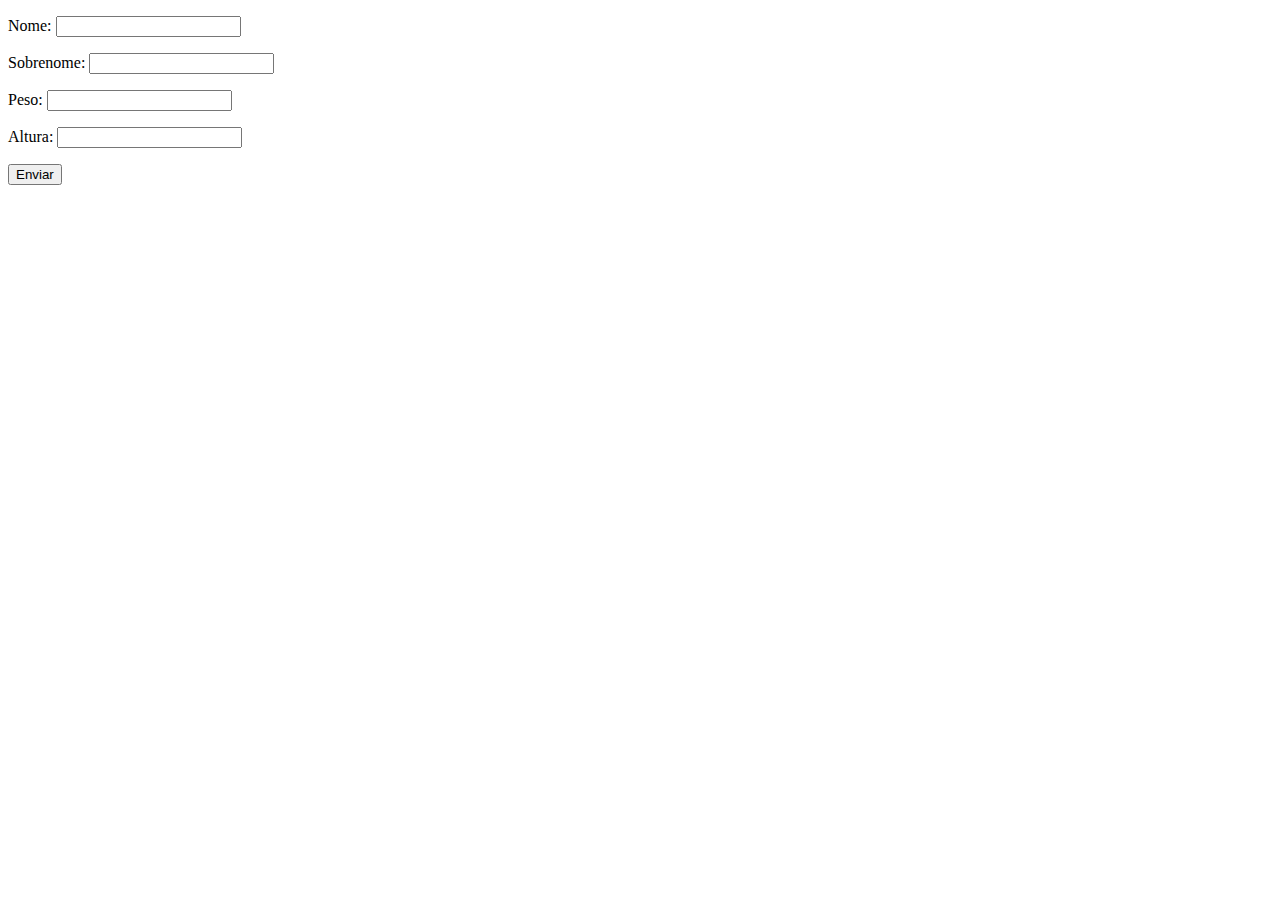
<file: aula20/index.html>
<!DOCTYPE html>
<html lang="pt-BR">
<head>
    <meta charset="UTF-8">
    <meta name="viewport" content="width=device-width, initial-scale=1.0">
    <title>Exercícios</title>
</head>
<body>
    <form class="form" action="" method="get">
        <p>Nome: <input type="text" class="nome"></p>
        <p>Sobrenome: <input type="text" class="sobrenome"></p>
        <p>Peso: <input type="text" class="peso"></p>
        <p>Altura: <input type="text" class="altura"></p>
        <button>Enviar</button>
    </form>

    <div class="resultado"></div>

    <script src="js/script.js"></script>
</body>
</html>
</file>
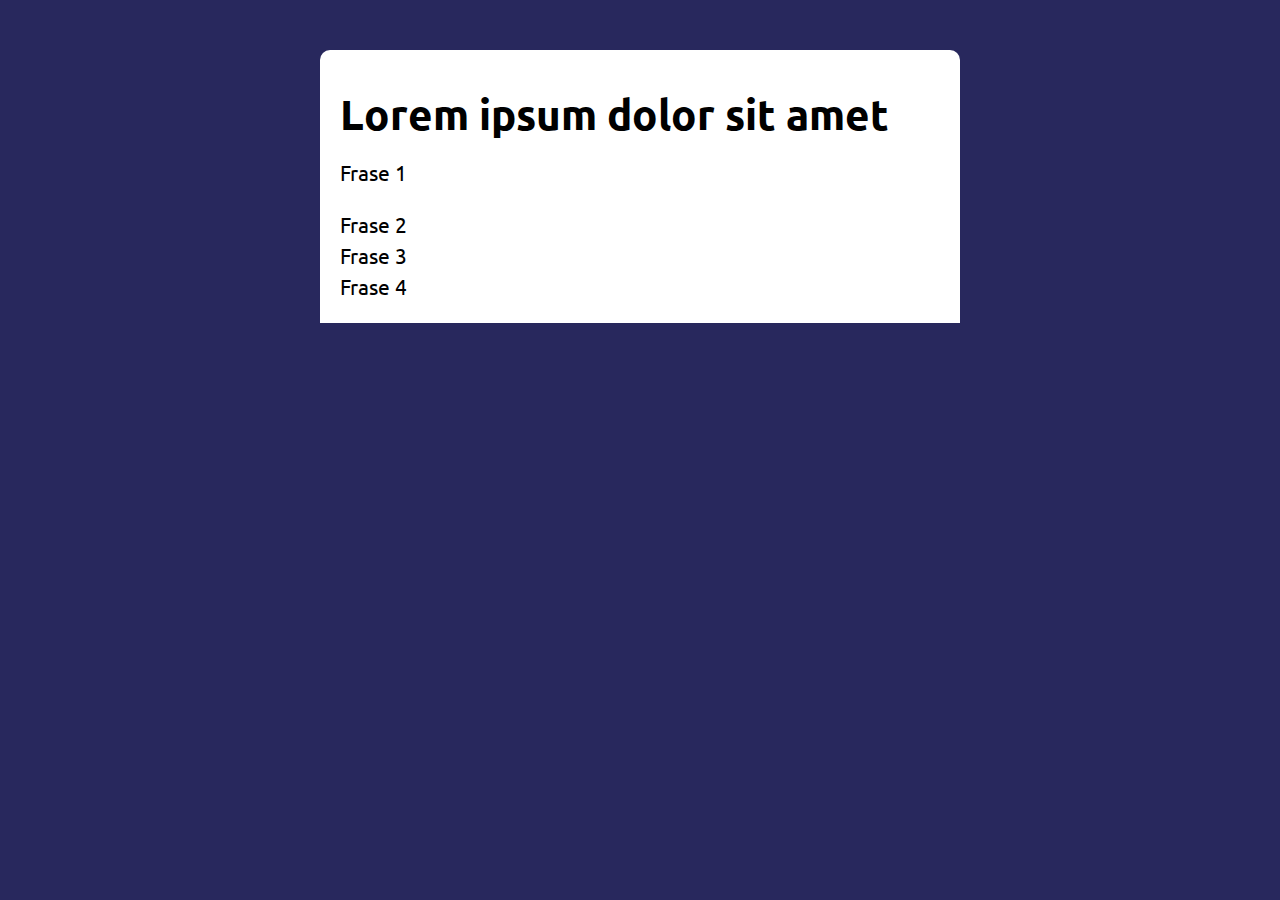
<file: aula35/index.html>
<!DOCTYPE html>
<html lang="pt-br">
<head>
    <meta charset="UTF-8">
    <meta http-equiv="X-UA-Compatible" content="IE=edge">
    <meta name="viewport" content="width=device-width, initial-scale=1.0">
    <title>Calcule seu IMC</title>
    <link rel="stylesheet" href="assets/css/style.css">
</head>
<body>
    <section class="container">
       <h1>Lorem ipsum dolor sit amet</h1>

    </section>
    

    <script src="assets/js/main.js"></script>

</html>
</file>
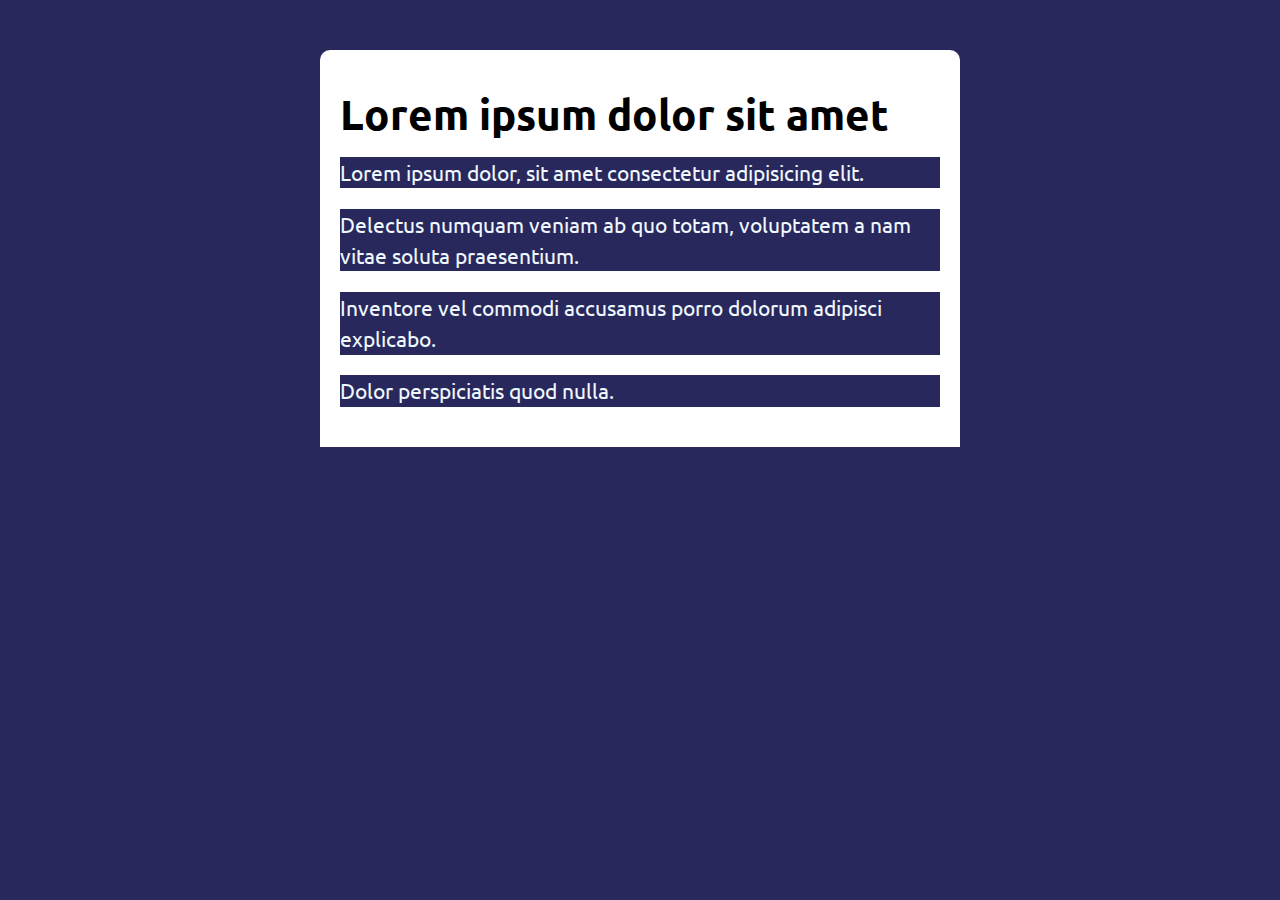
<file: aula38/index.html>
<!DOCTYPE html>
<html lang="pt-br">
<head>
    <meta charset="UTF-8">
    <meta http-equiv="X-UA-Compatible" content="IE=edge">
    <meta name="viewport" content="width=device-width, initial-scale=1.0">
    <title>Lorem ipsum</title>
    <link rel="stylesheet" href="assets/css/style.css">
</head>
<body>
    <section class="container">
        
        <h1>Lorem ipsum dolor sit amet</h1>
        <div class="paragrafos">
            
            <p>Lorem ipsum dolor, sit amet consectetur adipisicing elit.</p>

            <p>Delectus numquam veniam ab quo totam, voluptatem a nam vitae soluta praesentium.</p>

            <p>Inventore vel commodi accusamus porro dolorum adipisci explicabo.</p>

            <p>Dolor perspiciatis quod nulla.</p>

        </div>
    </section>
    

    <script src="assets/js/main.js"></script>
</body>
</html>
</file>
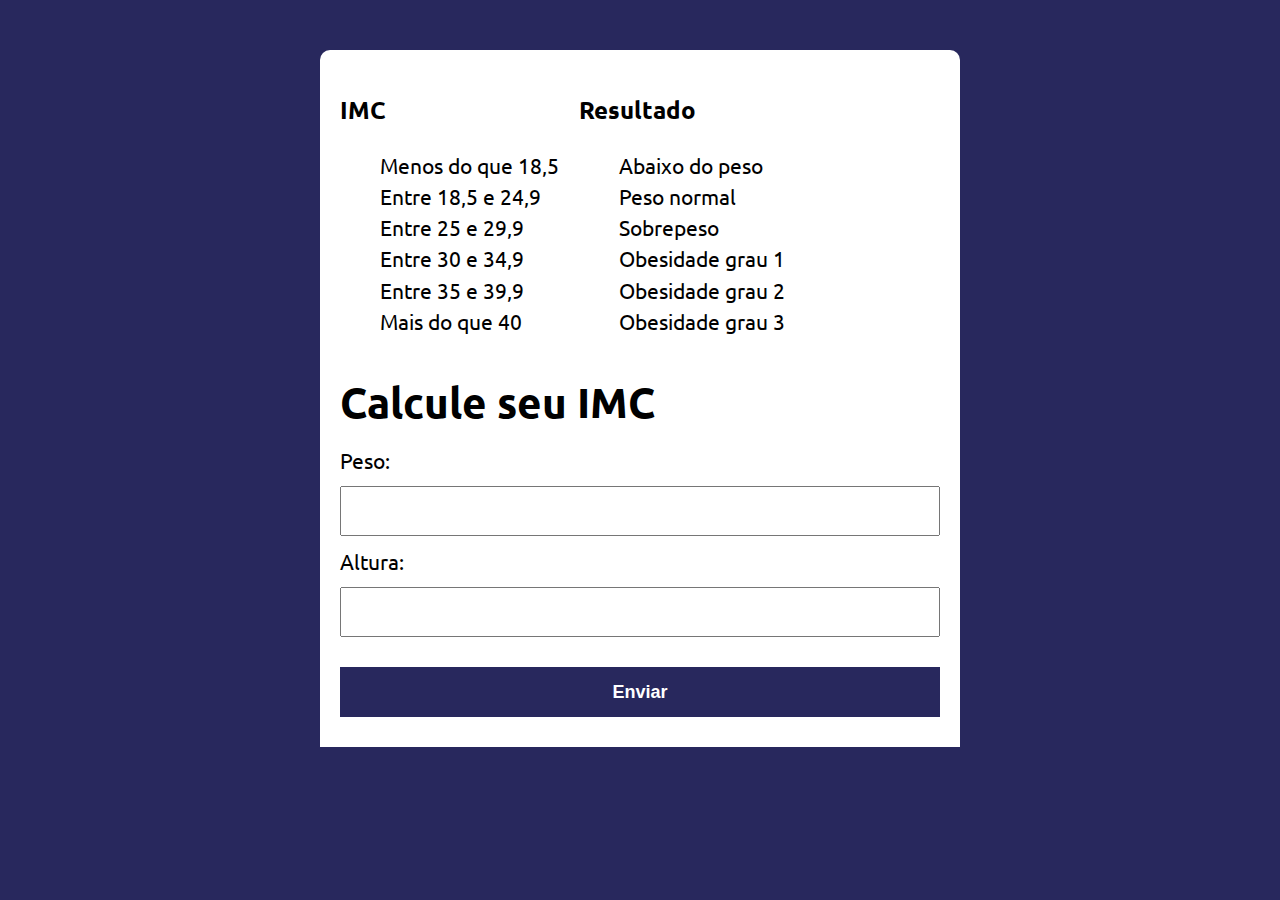
<file: modelo/index.html>
<!DOCTYPE html>
<html lang="pt-br">
<head>
    <meta charset="UTF-8">
    <meta http-equiv="X-UA-Compatible" content="IE=edge">
    <meta name="viewport" content="width=device-width, initial-scale=1.0">
    <title>Calcule seu IMC</title>
    <link rel="stylesheet" href="assets/css/style.css">
</head>
<body>
    <section class="container">
        <div class="containerlist">
            <div class="list01">
                <h3><strong>IMC</strong></h3>
                <ul>
                    <li>Menos do que 18,5</li>
                    <li>Entre 18,5 e 24,9</li>
                    <li>Entre 25 e 29,9</li>
                    <li>Entre 30 e 34,9</li>
                    <li>Entre 35 e 39,9</li>
                    <li>Mais do que 40</li>
                </ul>
            </div>
            <div class="list02">
                <h3><strong>Resultado</strong></h3>
                <ul>
                    <li>Abaixo do peso</li>
                    <li>Peso normal</li>
                    <li>Sobrepeso</li>
                    <li>Obesidade grau 1</li>
                    <li>Obesidade grau 2</li>
                    <li>Obesidade grau 3</li>
                </ul>
            </div>
        </div>
       <h1>Calcule seu IMC</h1>
        <form action="/" id="formulario" method="POST">
            <label for="peso">Peso:</label>
            <input type="text" id="peso" name="peso">
            <label for="altura">Altura:</label>
            <input type="text" id="altura" name="altura">
            <button type="submit" onclick="setResultado()">Enviar</button>
            <!--Faz a chamada da função com onclick-->
        </form>

        <div id="resultado"></div><!--Quero que apareça de forma dinâmica, pela função.-->
    </section>
    

    <script src="js/main.js"></script>
</body>
</html>
</file>
<file: aula35/assets/css/style.css>
@import url('https://fonts.googleapis.com/css2?family=Ubuntu:wght@300;400;700&display=swap');

:root{
    --color-1: rgb(40, 40, 93);
    --color-2: rgb(80, 80, 191);
    --color-3: rgb(232, 71, 18);
    --fonte01: 'Ubuntu', sans-serif;
}

*{
    box-sizing: border-box;
    outline: 0;
    
}
body{
    background-color: var(--color-1);
    margin: 0px;
    padding: 0px;
    font-family: var(--fonte01);
    font-size: 1.3em;
    line-height: 1.5em;
}
.container{
    max-width: 640px;
    margin: 50px auto;
    background-color: white;
    padding: 20px;
    border-top-left-radius:10px;
    border-top-right-radius:10px;
    
}

.containerlist {
    display: flex;
    gap: 20px;
}

ul{
    list-style-type: none;
}

form input, form label, form button{
    display: block;
    width: 100%;
    margin-bottom:10px ;
}
form input{
    font-size: 24px;
    height: 50px;
    padding: 0 20px;
}
form input:focus{
    outline: 1px solid var(--color-1);
}
form button{
    border: 0px;
    background-color: var(--color-1);
    color: white;
    font-size: 18px;
    font-weight: 700;
    height: 50px;
    cursor: pointer;
    margin-top: 30px;
   
    

}
form button:hover{
    background-color: var(--color-2);
}
form button:active{
    background-color: var(--color-3);
}
.paragrafo-resultado{
    background-color: rgba(84, 175, 84, 0.882);
    color: white;
    padding: 10px 10px;
}
.bad{
    background-color: rgb(188, 58, 58);
    color: white;
    padding: 10px 10px;
}
</file>
<file: aula38/assets/css/style.css>
@import url('https://fonts.googleapis.com/css2?family=Ubuntu:wght@300;400;700&display=swap');

:root{
    --color-1: rgb(40, 40, 93);
    --color-2: rgb(80, 80, 191);
    --color-3: rgb(232, 71, 18);
    --fonte01: 'Ubuntu', sans-serif;
}

*{
    box-sizing: border-box;
    outline: 0;
    
}
body{
    background-color: var(--color-1);
    margin: 0px;
    padding: 0px;
    font-family: var(--fonte01);
    font-size: 1.3em;
    line-height: 1.5em;
}
.container{
    max-width: 640px;
    margin: 50px auto;
    background-color: white;
    padding: 20px;
    border-top-left-radius:10px;
    border-top-right-radius:10px;
    
}

.containerlist {
    display: flex;
    gap: 20px;
}

ul{
    list-style-type: none;
}

form input, form label, form button{
    display: block;
    width: 100%;
    margin-bottom:10px ;
}
form input{
    font-size: 24px;
    height: 50px;
    padding: 0 20px;
}
form input:focus{
    outline: 1px solid var(--color-1);
}
form button{
    border: 0px;
    background-color: var(--color-1);
    color: white;
    font-size: 18px;
    font-weight: 700;
    height: 50px;
    cursor: pointer;
    margin-top: 30px;
   
    

}
form button:hover{
    background-color: var(--color-2);
}
form button:active{
    background-color: var(--color-3);
}
.paragrafo-resultado{
    background-color: rgba(84, 175, 84, 0.882);
    color: white;
    padding: 10px 10px;
}
.bad{
    background-color: rgb(188, 58, 58);
    color: white;
    padding: 10px 10px;
}

p {
    color: aliceblue;
    background-color: rgb(40, 40, 93);
}
</file>
<file: modelo/assets/css/style.css>
@import url('https://fonts.googleapis.com/css2?family=Ubuntu:wght@300;400;700&display=swap');

:root{
    --color-1: rgb(40, 40, 93);
    --color-2: rgb(80, 80, 191);
    --color-3: rgb(232, 71, 18);
    --fonte01: 'Ubuntu', sans-serif;
}

*{
    box-sizing: border-box;
    outline: 0;
    
}
body{
    background-color: var(--color-1);
    margin: 0px;
    padding: 0px;
    font-family: var(--fonte01);
    font-size: 1.3em;
    line-height: 1.5em;
}
.container{
    max-width: 640px;
    margin: 50px auto;
    background-color: white;
    padding: 20px;
    border-top-left-radius:10px;
    border-top-right-radius:10px;
    
}

.containerlist {
    display: flex;
    gap: 20px;
}

ul{
    list-style-type: none;
}

form input, form label, form button{
    display: block;
    width: 100%;
    margin-bottom:10px ;
}
form input{
    font-size: 24px;
    height: 50px;
    padding: 0 20px;
}
form input:focus{
    outline: 1px solid var(--color-1);
}
form button{
    border: 0px;
    background-color: var(--color-1);
    color: white;
    font-size: 18px;
    font-weight: 700;
    height: 50px;
    cursor: pointer;
    margin-top: 30px;
   
    

}
form button:hover{
    background-color: var(--color-2);
}
form button:active{
    background-color: var(--color-3);
}
.paragrafo-resultado{
    background-color: rgba(84, 175, 84, 0.882);
    color: white;
    padding: 10px 10px;
}
.bad{
    background-color: rgb(188, 58, 58);
    color: white;
    padding: 10px 10px;
}
</file>
